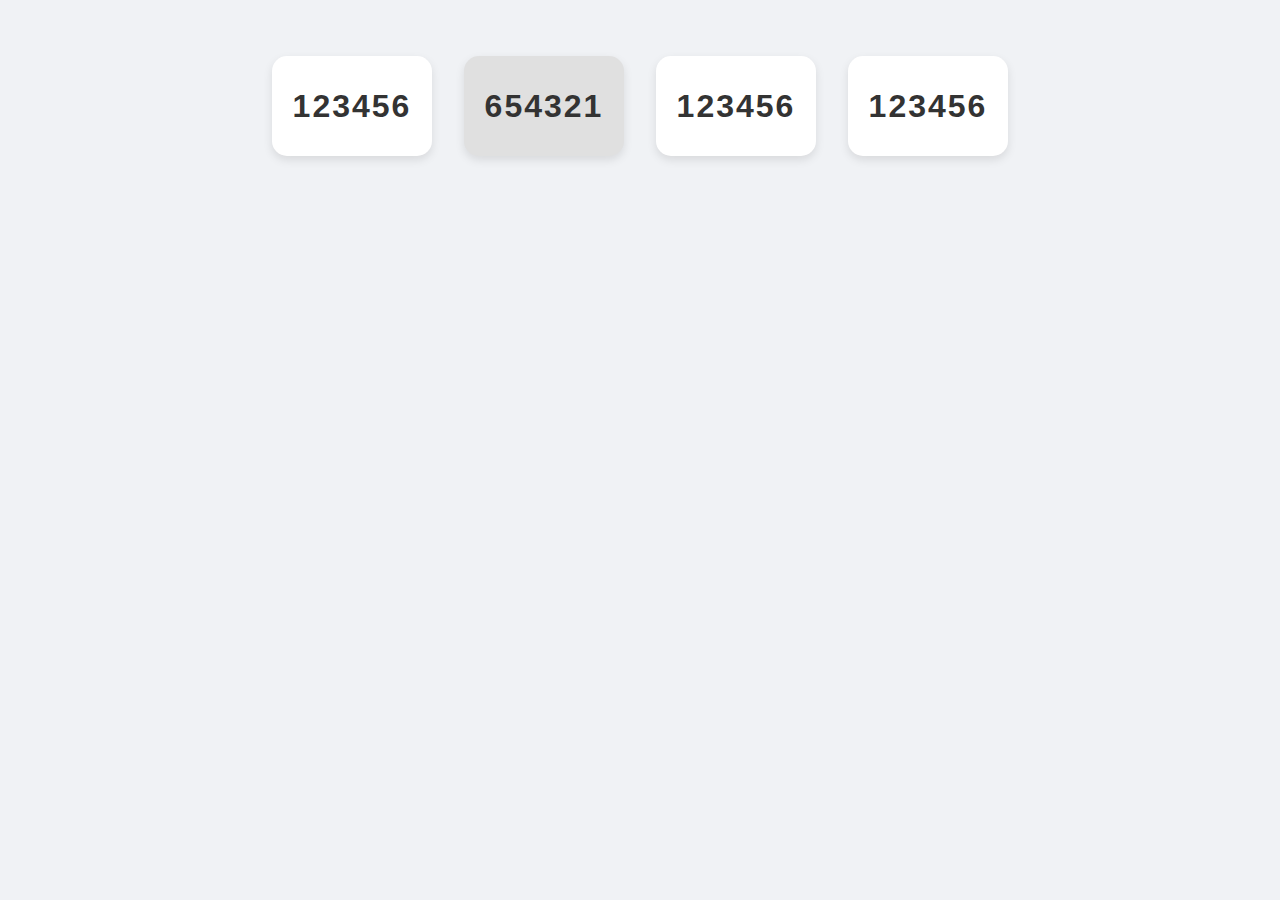
<file: indextemp.html>
﻿<!DOCTYPE html>
<html lang="en">
<head>
    <meta charset="UTF-8">
    <title>Lottery Card with Rajdhani</title>
    <link rel="preconnect" href="https://fonts.googleapis.com">
    <link rel="preconnect" href="https://fonts.gstatic.com" crossorigin>
    <!--<link href="https://fonts.googleapis.com/css2?family=Montserrat:ital,wght@0,100..900;1,100..900&display=swap" rel="stylesheet">-->
    <style>
        body {
            font-family: 'Montserrat:ital', sans-serif;
            background: #f0f2f5;
            padding: 2rem;
            display: flex;
            justify-content: center;
        }

        .lottery-card {
            width: 160px;
            height: 100px;
            background: #fff;
            border-radius: 15px;
            box-shadow: 0 4px 10px rgba(0,0,0,0.1);
            display: flex;
            align-items: center;
            justify-content: center;
            position: relative;
            cursor: pointer;
            margin: 1rem;
            transition: all 0.3s ease;
        }

            .lottery-card:hover {
                transform: translateY(-4px);
            }

            .lottery-card .label {
                font-size: 2rem;
                font-weight: 600;
                letter-spacing: 2px;
                color: #333;
            }

            /* Selected tick circle */
            .lottery-card.selected::after {
                content: "✔";
                position: absolute;
                top: 8px;
                right: 12px;
                width: 24px;
                height: 24px;
                background: #28a745;
                color: #fff;
                border-radius: 50%;
                display: flex;
                align-items: center;
                justify-content: center;
                font-size: 1rem;
                font-weight: bold;
            }

            /* Sold out state */
            .lottery-card.sold {
                background: #e0e0e0;
                color: #777;
                cursor: not-allowed;
                pointer-events: none;
            }
    </style>
</head>
<body>

    <div class="lottery-card available" onclick="toggleSelect(this)">
        <div class="label">123456</div>
    </div>

    <div class="lottery-card sold">
        <div class="label">654321</div>
    </div>

    <div class="lottery-card available" onclick="toggleSelect(this)">
        <div class="label">123456</div>
    </div>
    <div class="lottery-card available" onclick="toggleSelect(this)">
        <div class="label">123456</div>
    </div>


    <script>
function toggleSelect(card) {
    if (card.classList.contains('sold')) return;
    card.classList.toggle('selected');
}
    </script>

</body>
</html>
</file>
